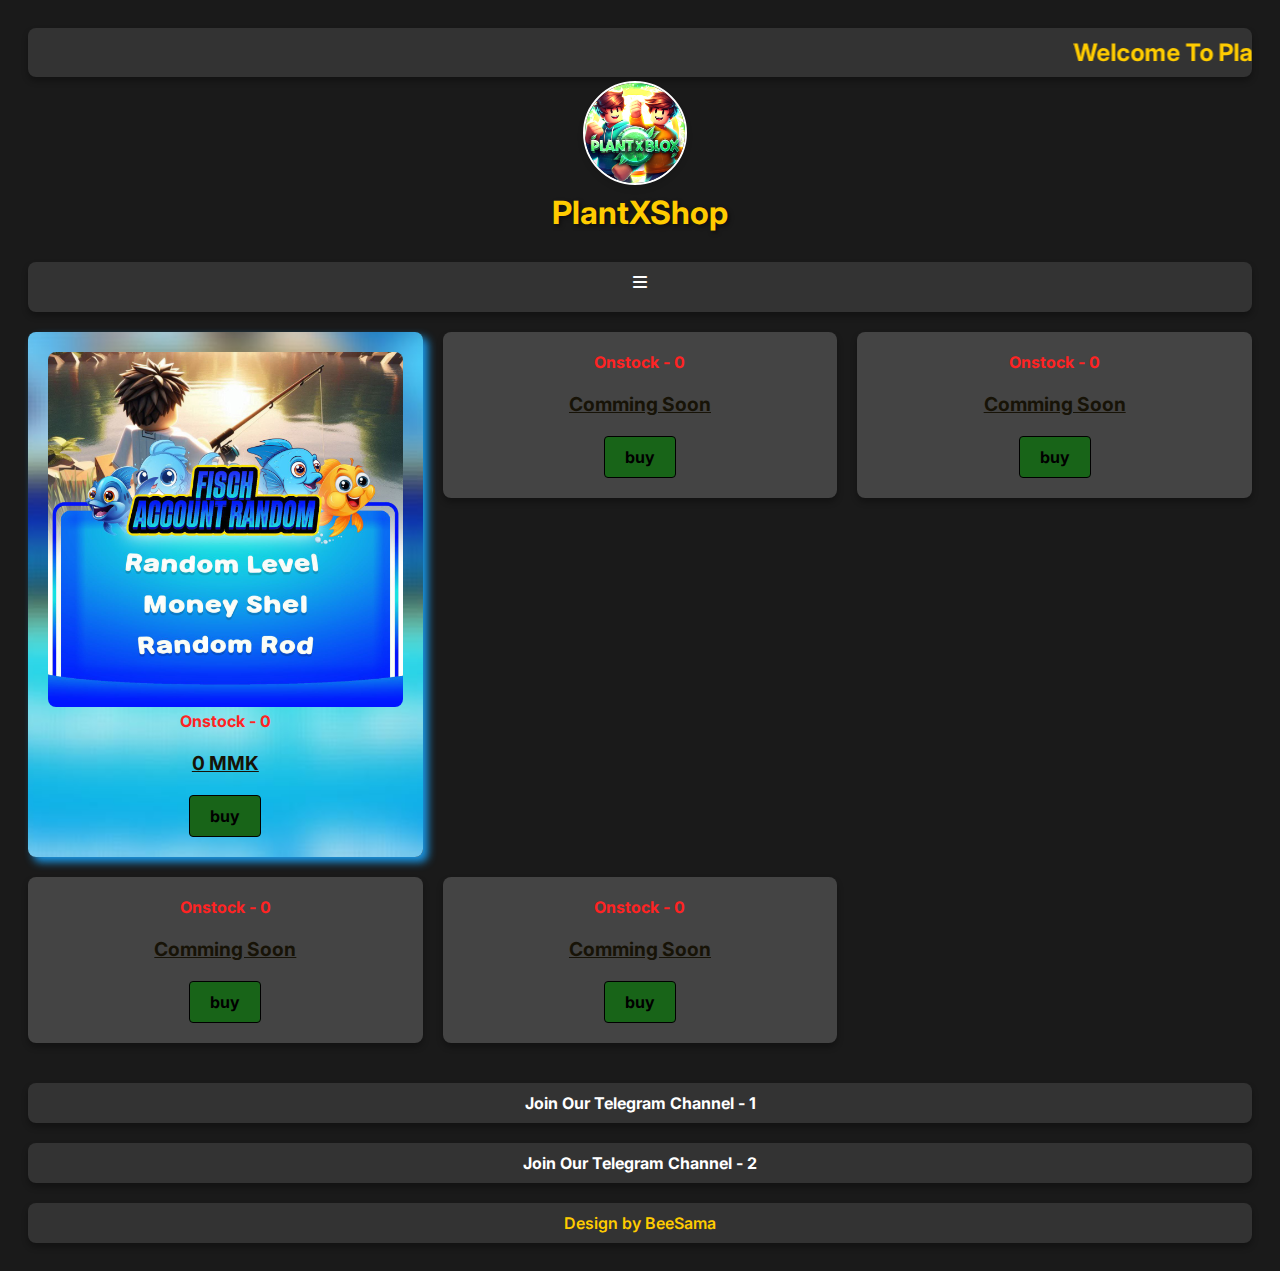
<file: FishRandom/fish.html>
<!DOCTYPE html>
<html lang="en">
<head>
    <meta charset="UTF-8">
    <meta name="viewport" content="width=device-width, initial-scale=1.0">
    <title>PlantXShop</title>
    <link rel="icon" type="image/x-icon" href="/Img/shopname.jpg">

    <link rel="stylesheet" href="./fish.css">
    <link href="https://fonts.googleapis.com/css2?family=Inter:wght@400;600;700&display=swap" rel="stylesheet">
    <link rel="stylesheet" href="https://cdnjs.cloudflare.com/ajax/libs/font-awesome/6.7.2/css/all.min.css" integrity="sha512-Evv84Mr4kqVGRNSgIGL/F/aIDqQb7xQ2vcrdIwxfjThSH8CSR7PBEakCr51Ck+w+/U6swU2Im1vVX0SVk9ABhg==" crossorigin="anonymous" referrerpolicy="no-referrer" />

    
</head>
<body>
    <div class="main">
        <marquee behavior="" class="styled-marquee" scrollamount="20">Welcome To PlantXShop</i></marquee>
        <div class="title">
            <h1><img src="./../Img/shopname.jpg" class="title-img"> <br/>
          PlantXShop</h1>
        </div>
  
        <nav class="navbar">
            <div class="menu-container">
                <div class="icon" onclick="toggleMenu()"><i class="fa-solid fa-bars"></i></div>
                <div class="nav-items" id="nav-items">
                    <a href="./../help/help.html" class="nav-item"> Help <i class="fa-solid fa-question"></i></a>
                    <a href="https://t.me/UzuiTengen0" class="nav-item"> Admins <i class="fa-solid fa-user-tie"></i></a>
                    <a href="./../fruit/fruit.html" class="nav-item">BloxFruit-Fruit</a>
                    <a href="./../Mainpage/Main.html" class="nav-item">BloxFruit-Main</a>
                    <a href="./../random/random.html" class="nav-item">BloxFruit-Random</a>
                    <a href="./../index.html" class="nav-item">Back-Top Buyer</a>
                </div>
            </div>
        </nav>
        
        <div class="mainslide">

            <div class="slide rdfish1 " >
                <div class="content ">
                    <img src="./fishrandomimg/fish.jpg" alt="Main 1" class="rdleo"/><br/>
                    <span class="onstock onstock1">Onstock - 0</span><br/><br/>
                    <div class="price">0 MMK</div><br/>
   
                    <a href="https://t.me/UzuiTengen0" class="btn">buy</a >
                </div>
            </div>

            <div class="slide rdyeti">
                <div class="content ">
                    <!-- <img src="./randomimg/Yeti.jpg" alt="Main 1"/><br/> -->
                    <span class="onstock onstock1">Onstock - 0</span><br/><br/>
                    <div class="price">Comming Soon</div><br/>
                    <a href="https://t.me/UzuiTengen0" class="btn">buy</a >
                </div>
            </div>

            <div class="slide rdgaskit">
                <div class="content">
                    <!-- <img src="./randomimg/GasorKit.jpg" alt="Main 1"/><br/> -->
                    <span class="onstock onstock1">Onstock - 0</span><br/><br/>
                    <div class="price">Comming Soon</div><br/>                   
                    <a href="https://t.me/UzuiTengen0" class="btn">buy</a >
                </div>
            </div>
            <div class="slide rdgas">
                <div class="content">
                    <!-- <img src="./randomimg/Gasfruit.jpg" alt="Main 1"/><br/> -->
                    <span class="onstock onstock1">Onstock - 0</span><br/><br/>
                    <div class="price">Comming Soon</div><br/>                
                    <a href="https://t.me/UzuiTengen0" class="btn">buy</a >
                </div>
            </div>

            <div class="slide rdou">
                <div class="content">
                    <!-- <img src="./randomimg/doughfruit.jpg" alt="Co"/><br/> -->
                    <span class="onstock onstock1">Onstock - 0 </span><br/><br/>
                    <div class="price">Comming Soon </div><br/>             
                    <a href="https://t.me/UzuiTengen0" class="btn">buy</a >
                </div>
            </div>
            
        </div>   
       <br/>
        <div class="telegram"><a href="https://t.me/plantXblox">Join Our Telegram Channel - 1</a></div>
        <div class="telegram"><a href="https://t.me/Torando_shop">Join Our Telegram Channel - 2 </a></div>
        <div class="footer">Design by BeeSama</div>
    </div>
    <script src="./fish.js"></script>
</body>
</html>
</file>
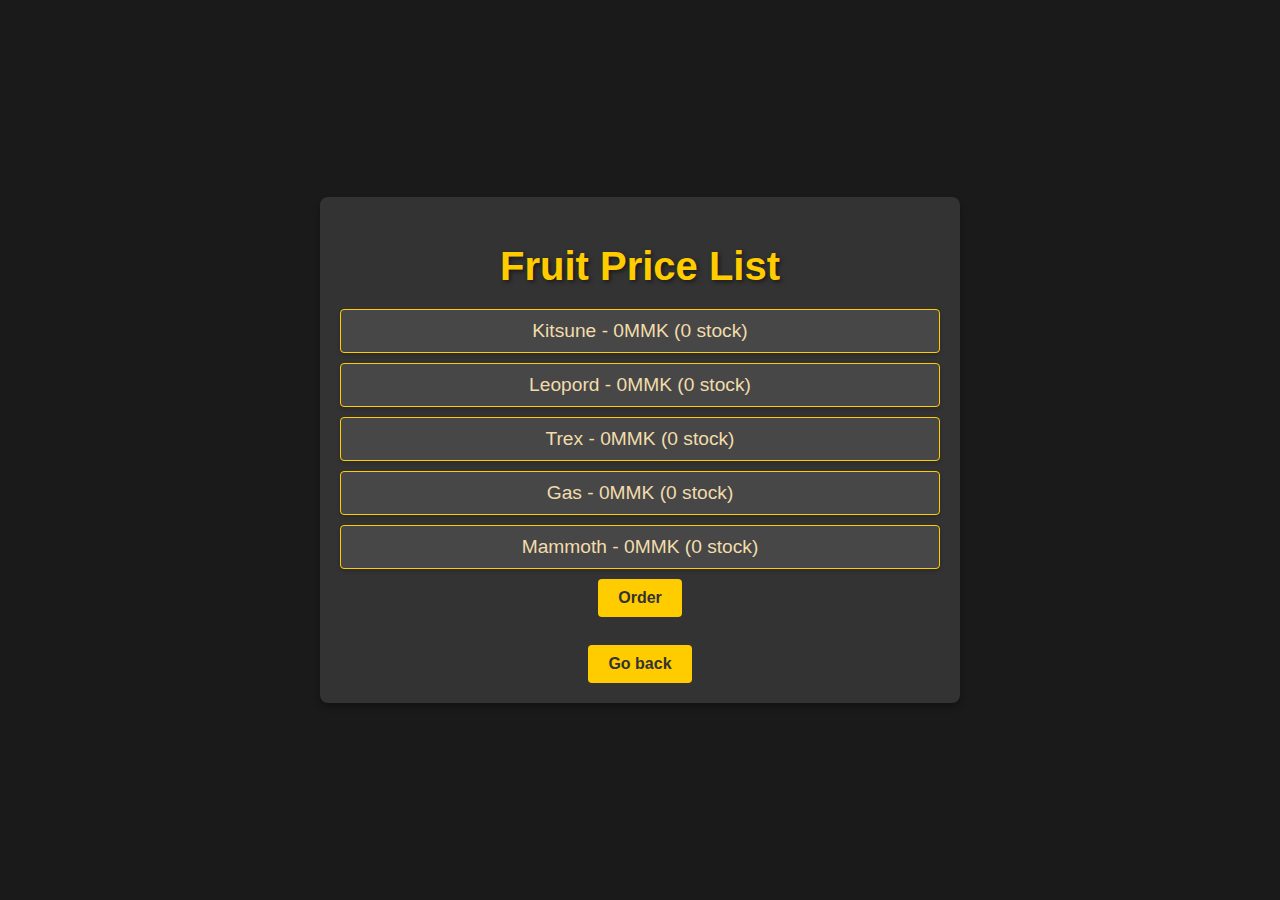
<file: fruit/fruit.html>
<!DOCTYPE html>
<html lang="en">
<head>
    <meta charset="UTF-8">
    <meta name="viewport" content="width=device-width, initial-scale=1.0">
    <link href="./fruit.css" rel="stylesheet" />
    <title>Fruit Price</title>
</head>
<body>
    <div class="container">
        <div class="title">
            <h1>Fruit Price List</h1>
            <div class="price-list">
                <p>Kitsune - 0MMK (0 stock)</p>
                <p>Leopord - 0MMK (0 stock)</p>
                <p>Trex - 0MMK (0 stock)</p>
                <p>Gas - 0MMK (0 stock)</p>
                <p>Mammoth - 0MMK (0 stock)</p>
            </div>
            <a href="https://t.me/UzuiTengen0" class="btn">Order</a><br/><br/>
            <a href="./../index.html" class="back-btn">Go back</a>
        </div>
    </div>
</body>
</html>
</file>
<file: FishRandom/fish.css>
body {
    background-color: #1a1a1a; /* Dark background */
    color: #fff; /* Light text color */
    font-family: 'Inter', sans-serif;
}

.main {
    padding: 20px;
}

.styled-marquee {
    color: #ffcc00; /* Bright yellow text */
    font-size: 1.5em;
    font-weight: bold;
    background-color: #333; /* Dark background */
    padding: 10px;
    border-radius: 8px;
    box-shadow: 0 4px 6px rgba(0, 0, 0, 0.3);
}

.title {
    display: flex;
    align-items: center;
    justify-content: space-between; /* Space between image and text */
    margin-bottom: 30px;
    width: 100%;
}

.title img {
    width: 100px; /* Smaller width */
    height: 100px; /* Smaller height */
    border-radius: 50%;
    margin-right: 10px; /* Space between image and text */
    box-shadow: 0 4px 6px rgba(0, 0, 0, 0.1);
    border: 2px solid rgba(255, 255, 255, 1); /* Added solid white border */
}

.title h1 {
    color: #ffcc00; /* Bright yellow text */
    font-size: 2em; /* Smaller font size */
    font-weight: 700;
    text-shadow: 2px 2px 4px rgba(0, 0, 0, 0.5); /* Subtle shadow for depth */
    margin: 0;
    text-align: center; /* Center the text */
    flex-grow: 1; /* Allow the text to grow and take available space */
}

.navbar {
    background-color: #333; /* Dark background */
    padding: 10px;
    border-radius: 8px;
    box-shadow: 0 4px 6px rgba(0, 0, 0, 0.3);
    margin-bottom: 20px;
    position: relative; /* Ensure the icon is positioned relative to the navbar */
}

.menu-container {
    display: flex;
    justify-content: center; /* Center the menu items */
    flex-direction: column; /* Stack the icon and menu items vertically */
    align-items: center; /* Center the icon and menu items */
}

.icon {
    margin-bottom: 10px; /* Add some space below the icon */
}

.nav-items {
    display: none; /* Hide by default */
    flex-direction: row; /* Arrange menu items side by side */
    gap: 10px;
}

.nav-item {
    color: #ffcc00; /* Bright yellow text */
    text-decoration: none;
    font-weight: bold;
    padding: 10px 20px;
    background-color: #444; /* Slightly lighter background */
    border-radius: 4px;
    transition: background-color 0.3s, color 0.3s;
}

.nav-item:hover {
    background-color: #ffcc00; /* Bright yellow background on hover */
    color: #333; /* Dark text on hover */
}

.mainslide {
    display: grid;
    grid-template-columns: repeat(auto-fit, minmax(300px, 1fr));
    gap: 20px;
}

.content {
    background-color: #444; /* Slightly lighter background */
    padding: 20px;
    border-radius: 8px;
    box-shadow: 0 4px 6px rgba(0, 0, 0, 0.3);
    text-align: center;
    transition: transform 0.3s ease; /* Add transition for floating effect */
}

.content:hover {
    transform: translateY(-10px); /* Float effect */
}

.content img {
    max-width: 100%;
    border-radius: 8px;
}

.onstock{
    color:rgb(255, 35, 35); /* Bright green text */
    font-weight: bold;
}
.price {
    color: #171307; /* Bright yellow text */
    font-size: 1.2em;
    font-weight: bold;
    text-decoration: underline;
}
.btn {
    display: inline-block;
    padding: 10px 20px;
    color: black; /* Dark text */
    background-color:rgb(24, 100, 24); /* Bright yellow background */
    border-radius: 4px;
    text-decoration: none;
    font-weight: bold;
    transition: background-color 0.3s, color 0.3s, transform 0.3s, box-shadow 0.3s; /* Smooth transition for hover effect */
    border: 1px solid black;
}

.btn:hover {
    background-color: rgb(35, 241, 35); /* Dark background on hover */
    color: black; /* Bright yellow text on hover */
    transform: translateY(-5px); /* Slight lift on hover */
    box-shadow: 0 4px 8px rgba(255, 204, 0, 0.8); /* Glowing effect on hover */
  
}


.telegram {
    margin-top: 20px;
    padding: 10px;
    background-color: #333; /* Dark background */
    color: #ffcc00; /* Bright yellow text */
    border-radius: 8px;
    text-align: center;
    font-weight: 600;
    box-shadow: 0 4px 6px rgba(0, 0, 0, 0.3);
    transition: all  1s;
}

.telegram a {
    color: #fff ; /* Bright yellow text */
    text-decoration: none;
    font-weight: bold;
}

.telegram:hover{
    font-style: italic;
    background-color: #ffcc00; /* Bright yellow background on hover */
}

.footer {
    margin-top: 20px;
    padding: 10px;
    background-color: #333; /* Dark background */
    color: #ffcc00; /* Bright yellow text */
    border-radius: 8px;
    text-align: center;
    font-weight: 600;
    box-shadow: 0 4px 6px rgba(0, 0, 0, 0.3);
}

.rdfish1 .content{
    background: url(./fishrandomimg/blur.jpg);
    box-shadow: 5px 5px 9px 0px rgba(25, 153, 233, 0.988);
    background-position: center;
    
}


@media (max-width: 768px) {
    .content img {
        width: 50%; /* Adjust the width as needed */
        margin-bottom: 10px;
    }

    .content {
        margin-bottom: 20px;
    }
    .nav-items {
        display: flex; /* Show by default on mobile */
        flex-wrap: wrap; /* Allow items to wrap to the next line */
        width: 100%; /* Make nav-items take full width */
    }

    .nav-item {
        flex: 1 1 50%; /* Make each nav-item take 50% width */
        text-align: center; /* Center text */
        box-sizing: border-box; /* Include padding and border in the element's total width and height */
    }
   
}
</file>
<file: fruit/fruit.css>
body {
    background-color: #1a1a1a; /* Dark background */
    color: #fff; /* Light text color */
    font-family: 'Inter', sans-serif;
    margin: 0;
    padding: 0;
    display: flex;
    justify-content: center;
    align-items: center;
    height: 100vh;
}

.container {
    background-color: #333; /* Dark background */
    padding: 20px;
    border-radius: 8px;
    box-shadow: 0 4px 6px rgba(0, 0, 0, 0.3);
    text-align: center;
    max-width: 600px;
    width: 100%;
}

.title h1 {
    color: #ffcc00; /* Bright yellow text */
    font-size: 2.5em;
    margin-bottom: 20px;
    text-shadow: 2px 2px 4px rgba(0, 0, 0, 0.5); /* Subtle shadow for depth */
}

.price-list p {
    color: #f1dcac; /* Light yellow text */
    font-size: 1.2em;
    margin: 10px 0;
    padding: 10px;
    border: 1px solid #ffcc00; /* Bright yellow border */
    border-radius: 4px;
    background-color: rgba(255, 255, 255, 0.1); /* Slightly transparent background */
    box-shadow: 0 2px 4px rgba(0, 0, 0, 0.2); /* Subtle shadow for depth */
    transition: transform 0.3s ease, box-shadow 0.3s ease; /* Smooth transition for hover effect */
}

.price-list p:hover {
    transform: translateY(-5px); /* Slight lift on hover */
    box-shadow: 0 4px 8px rgba(255, 204, 0, 0.8); /* Glowing effect on hover */
}

.btn, .back-btn {
    display: inline-block;
    padding: 10px 20px;
    color: #333; /* Dark text */
    background-color: #ffcc00; /* Bright yellow background */
    border-radius: 4px;
    text-decoration: none;
    font-weight: bold;
    transition: background-color 0.3s, color 0.3s, box-shadow 0.3s; /* Smooth transition for hover effect */
}

.btn:hover, .back-btn:hover {
    background-color: #333; /* Dark background on hover */
    color: #ffcc00; /* Bright yellow text on hover */
    box-shadow: 0 4px 8px rgba(255, 204, 0, 0.8); /* Glowing effect on hover */
}

.back-btn {
    margin-top: 10px;
}
</file>
